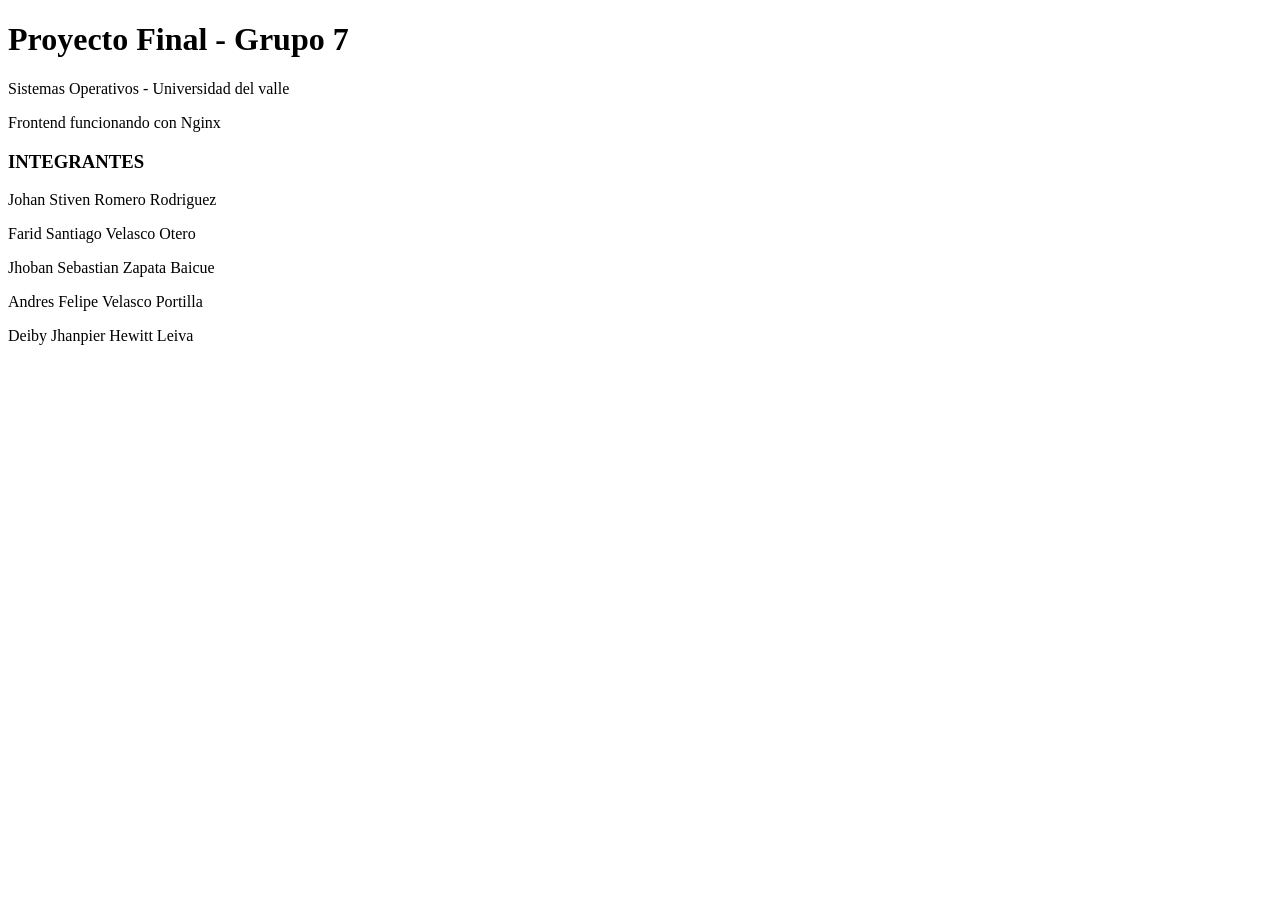
<file: docker/index.html>
<!DOCTYPE html>
<html>
<head>
	<title>Grupo 7 - Arquitecto Cloud</title>
</head>
<body>
	<h1>Proyecto Final - Grupo 7</h1>
	<p>Sistemas Operativos - Universidad del valle</p>
	<p>Frontend funcionando con Nginx</p>
	<div class="Integrantes">
		<h3>INTEGRANTES</h3>
		<p>Johan Stiven Romero Rodriguez</p>
		<p>Farid Santiago Velasco Otero</p>
		<p>Jhoban Sebastian Zapata Baicue</p>
		<p>Andres Felipe Velasco Portilla</p>
		<p>Deiby Jhanpier Hewitt Leiva</p>
	</div>
</body>
</html>
</file>
